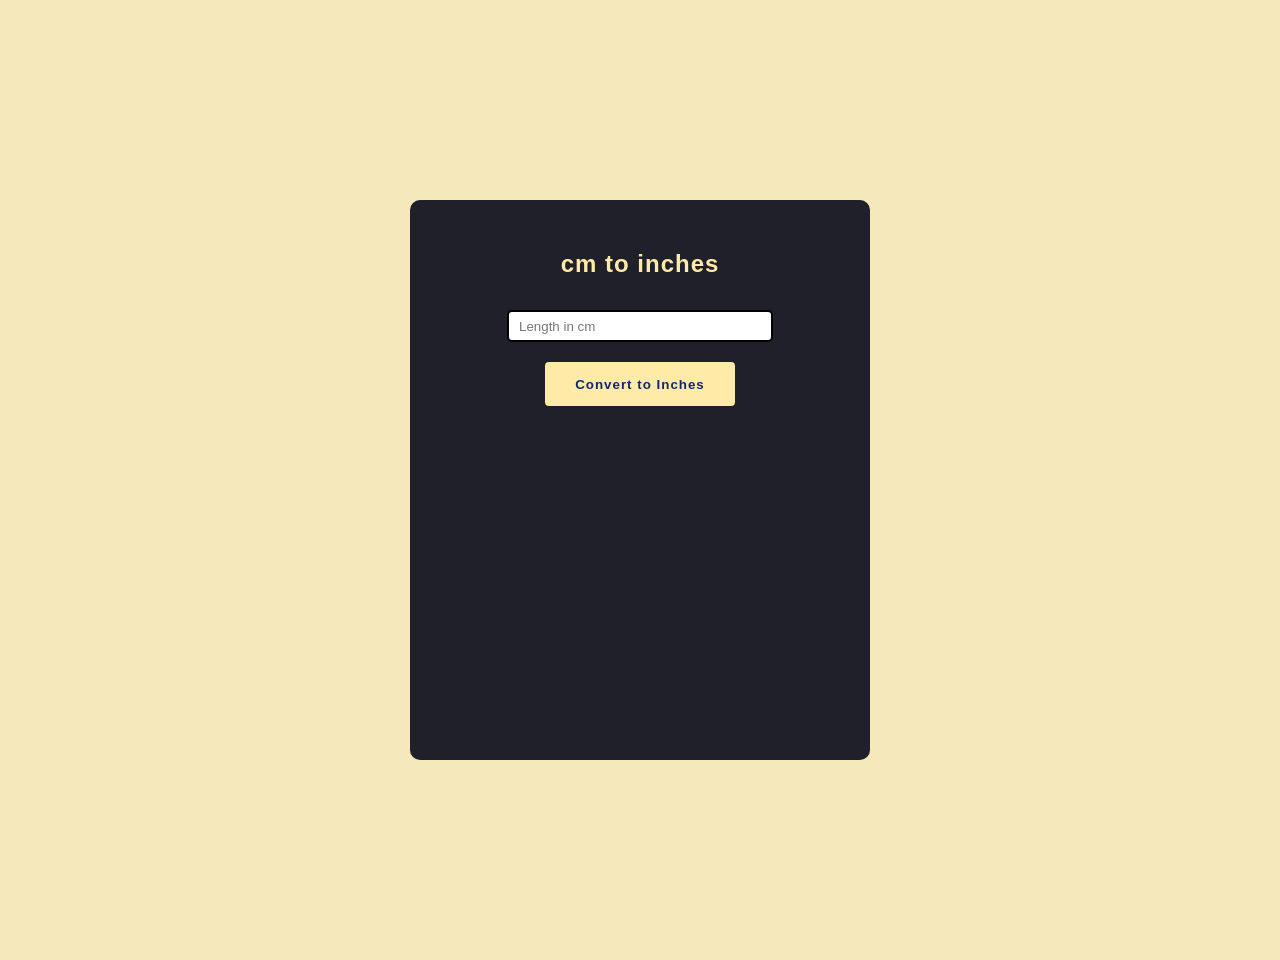
<file: index.html>
<!DOCTYPE html>
<html lang="en">
<head>
    <meta charset="UTF-8">
    <meta name="viewport" content="width=device-width, initial-scale=1.0">
    <title>Length Converter</title>
    <link rel="stylesheet" href="style.css">
</head>
<body>
    <div id="wrapper">
        <h2>cm to inches</h2>
        <div class="inputdiv">
            <input type="text" id="input" placeholder="Length in cm">

        </div>
        <div><button type="submit" onclick="convert()"> Convert to Inches</button></div>
        <div id="result"></div>
    </div>
    <script>
        function convert(){
            let cmVal = Number(document.getElementById("input").value)
            let incVal = cmVal/2.54
            let result = document.getElementById("result")
            result.innerHTML = incVal.toFixed(2) + " Inches"
        }
            </script>
    
</body>
</html>
</file>
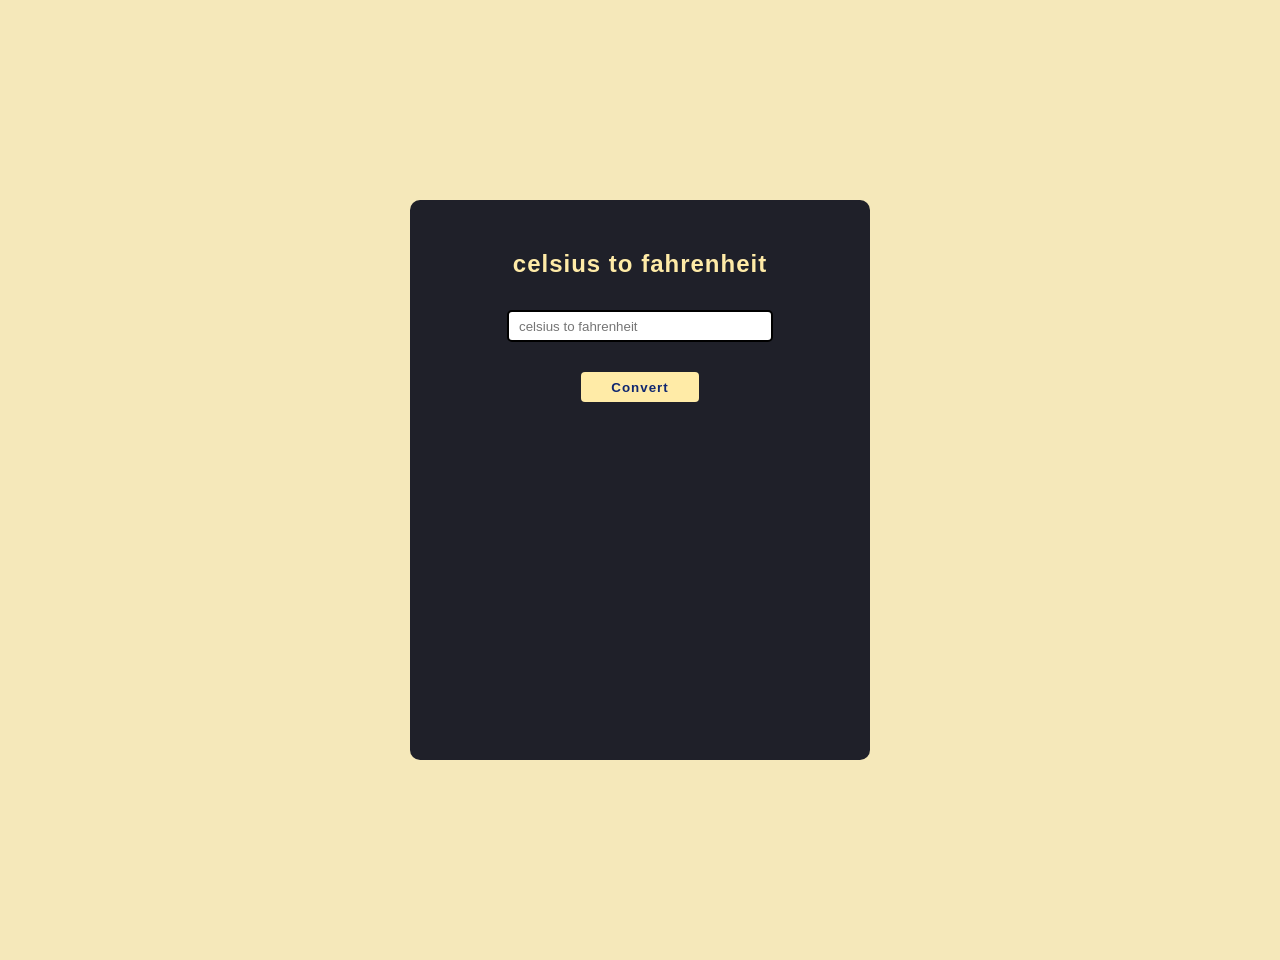
<file: index1.html>
<!DOCTYPE html>
<html lang="en">
<head>
    <meta charset="UTF-8">
    <meta name="viewport" content="width=device-width, initial-scale=1.0">
    <title>celsius to fahrenheit</title>
    <link rel="stylesheet" href="style1.css">
</head>
<body>
    <div id="fahrenheit">
        <h2>celsius to fahrenheit</h2>
        <div><input type="text" name="" id="input" placeholder="celsius to fahrenheit"></div>
        <div ><button type="submit" onclick="convert()">Convert</button></div>
        <div id="result"></div>
    </div>
    <script>
        function convert(){
            let celVal = Number(document.getElementById("input").value)
            let farVal = (celVal* (9/5)) + 32 
            let result = document.getElementById("result")
            result.innerHTML = farVal + " Fahrenheit"

        }
        
    </script>
</body>
</html>
</file>
<file: style.css>
html,
body{
    margin: 0;
    font-family: 'Poppins', sans-serif;
    background-color: #f5e8ba;
}

#wrapper div,#wrapper h2{
    display: flex;
    justify-content: center;
}
h2{
    color: #ffeba7;
    letter-spacing: 1px;
    text-align: center;
}
input{
    border-radius: 5px;
    border: 2px solid black;
    margin-top: 3%;
    height: 2em;
    width: 250px;
    padding-left: 10px;

}
input:focus{
    border: none;
}
#wrapper{
    height: 500px;
    width: 400px;
    margin: 200px auto;
    background-color: #1f2029;
    border-radius: 10px;
    padding: 30px;
}

button{
    margin-top: 20px;
    background-color: #ffeba7;
    border-radius: 4px;
    height: 44px;
    font-weight: 600;
    padding: 0 30px;
    letter-spacing: 1px;
    border: none;
    color: #102770;


}
button:hover{
    cursor: pointer;
}
#result{
    color: white;
    margin-top: 20px;
    font-size: 32px;
}
</file>
<file: style1.css>
body{
    margin: 0;
    font-family: 'poppins', sans-serif;
    background-color: #f5e8ba;
}

#fahrenheit div, #fahrenheit h2{
    display: flex;
    justify-content: center;

}
h2{
    color: #ffeba7;
    letter-spacing: 1px;
    text-align: center;

}
input{
    border-radius: 5px;
    border: 2px solid black;
    margin-top: 3%;
    width: 250px;
    height: 2em;
    padding-left: 10px;

}
input:focus{
    border: none;

}
#fahrenheit{
    height: 500px;
    width: 400px;
    margin: 200px auto;
    border-radius: 10px;
    background-color: #1f2029;
    padding: 30px;

}
button{
    margin-top: 30px;
    background-color: #ffeba7;
    border-radius: 4px;
    height: 30px;
    font-weight: 600;
    padding: 0 30px;
    letter-spacing: 1px;
    border: none;
    color: #102770;
}
button:hover{
    cursor: pointer;
}
#result{
    color: white;
    margin-top: 20px;
    font-size: 32px;
}
</file>
